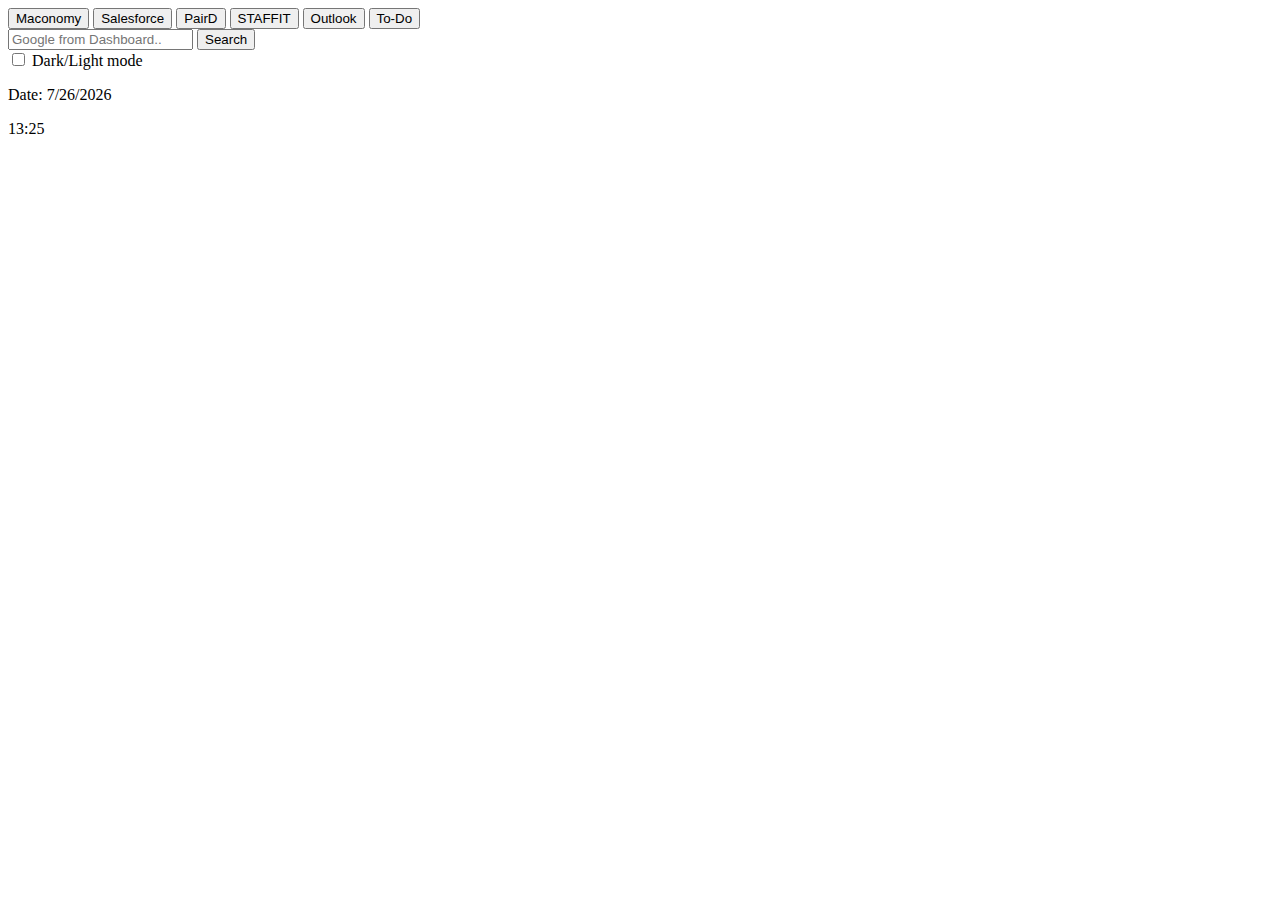
<file: index.html>
<!DOCTYPE html>
<html lang="en">
<head>
   <meta charset="UTF-8">
   <meta name="viewport" content="width=device-width, initial-scale=1.0">
   <title>MyDeloitte Dashboard</title>
</head>
<body>
   <!-- Your web page content goes here -->
    <button onclick="window.location.href='https://iaccess:9150/workspace/weeklytimesheets';">Maconomy</button>
    <button onclick="window.location.href='https://trailhead.salesforce.com/users/strailhead/trailmixes/prepare-for-your-salesforce-administrator-credential';">Salesforce</button>
    <button onclick="window.location.href='https://nsepaird.deloitte.com/chat/68cd4e8f0332471fcff735bf';">PairD</button>
    <button onclick="window.location.href='https://staffit.deloitteresources.com/WebUI/UserValidation/#/dashboard';">STAFFIT</button>
    <button onclick="window.location.href='https://outlook.office365.com/mail/';">Outlook</button>
    <button onclick="window.location.href='todo.html';">To-Do</button>


    <!-- Adding a search bar that lets you Google directly  -->
    <form action="https://www.google.com/search" method="GET" target="_blank">
        <input type="search" id="gsearch" name="q" placeholder="Google from Dashboard..">
        <button type="submit">Search</button>
    </form>


    <!-- Slider for dark/light mode-->
    <label class="switch">
        <input type="checkbox" id="toggle">
        <span class="slider"></span>
        <span class="label-text">Dark/Light mode</span>
    </label>


    <!-- Paragraphs to display date and time -->
    <p>Date: <span id="date"></span></p>
    <p><span id="time"></span></p>

    <script>
    // Function to update date and time on the page
    function updateDateTime() {
        var now = new Date();
        // Get the date string in local format
        var date = now.toLocaleDateString();
        // Get hours and minutes only, formatted with leading zeros if needed
        var hours = now.getHours().toString().padStart(2, '0');
        var minutes = now.getMinutes().toString().padStart(2, '0');
        var time = hours + ':' + minutes;
        // Update the content of the date and time spans
        document.getElementById('date').textContent = date;
        document.getElementById('time').textContent = time;
    }
    // Call updateDateTime once immediately to show current time without delay
    updateDateTime();
    // Set interval to update the time every 60,000 milliseconds (1 minute)
    setInterval(updateDateTime, 60000);
    </script>
</body>
</html>
</file>
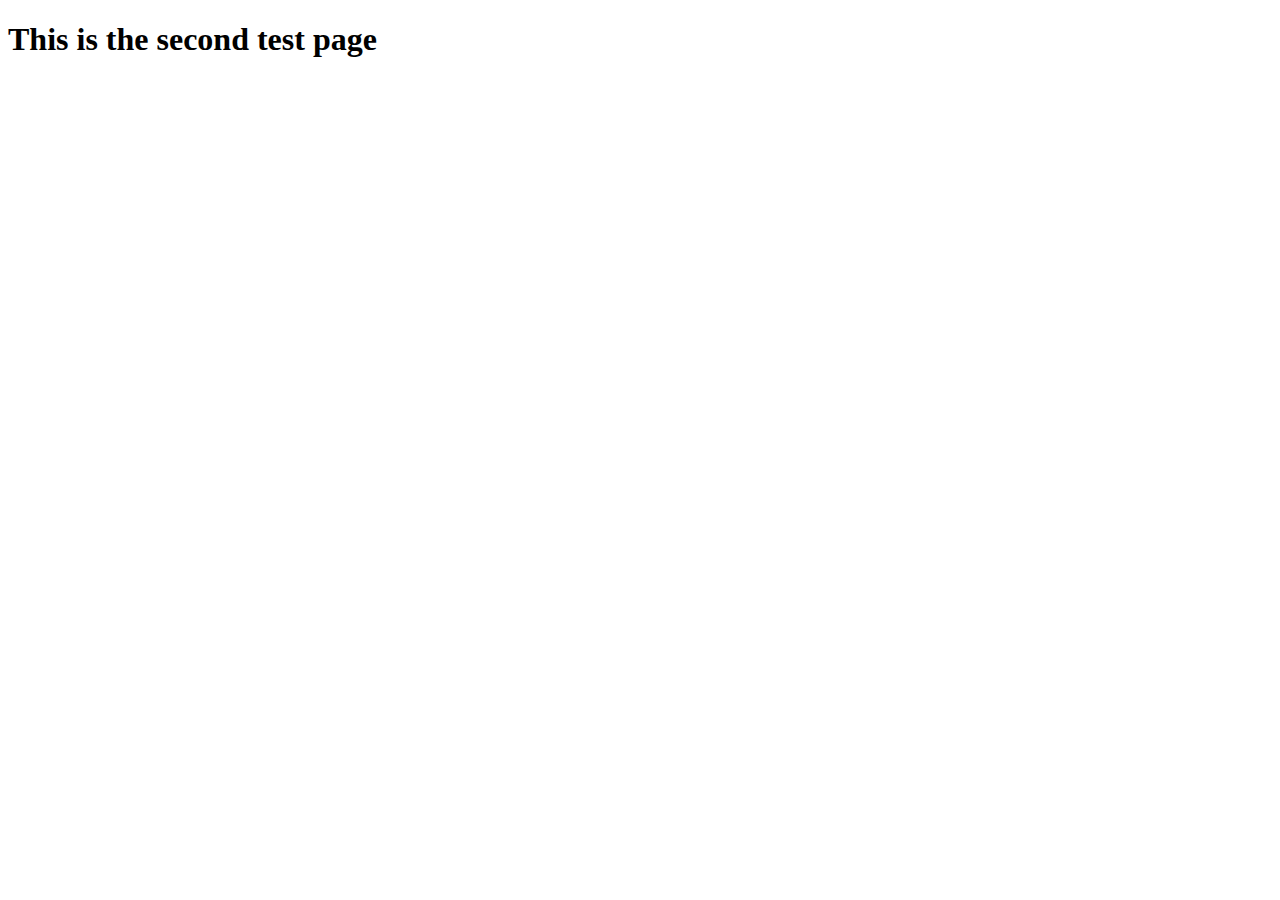
<file: second_page.html>
<!DOCTYPE html>
<html lang="en">
<head>
   <meta charset="UTF-8">
   <meta name="viewport" content="width=device-width, initial-scale=1.0">
   <title>Document</title>
</head>
<body>
   <!-- Your web page content goes here -->
    <h1>This is the second test page</h1>
</body>
</html>
</file>
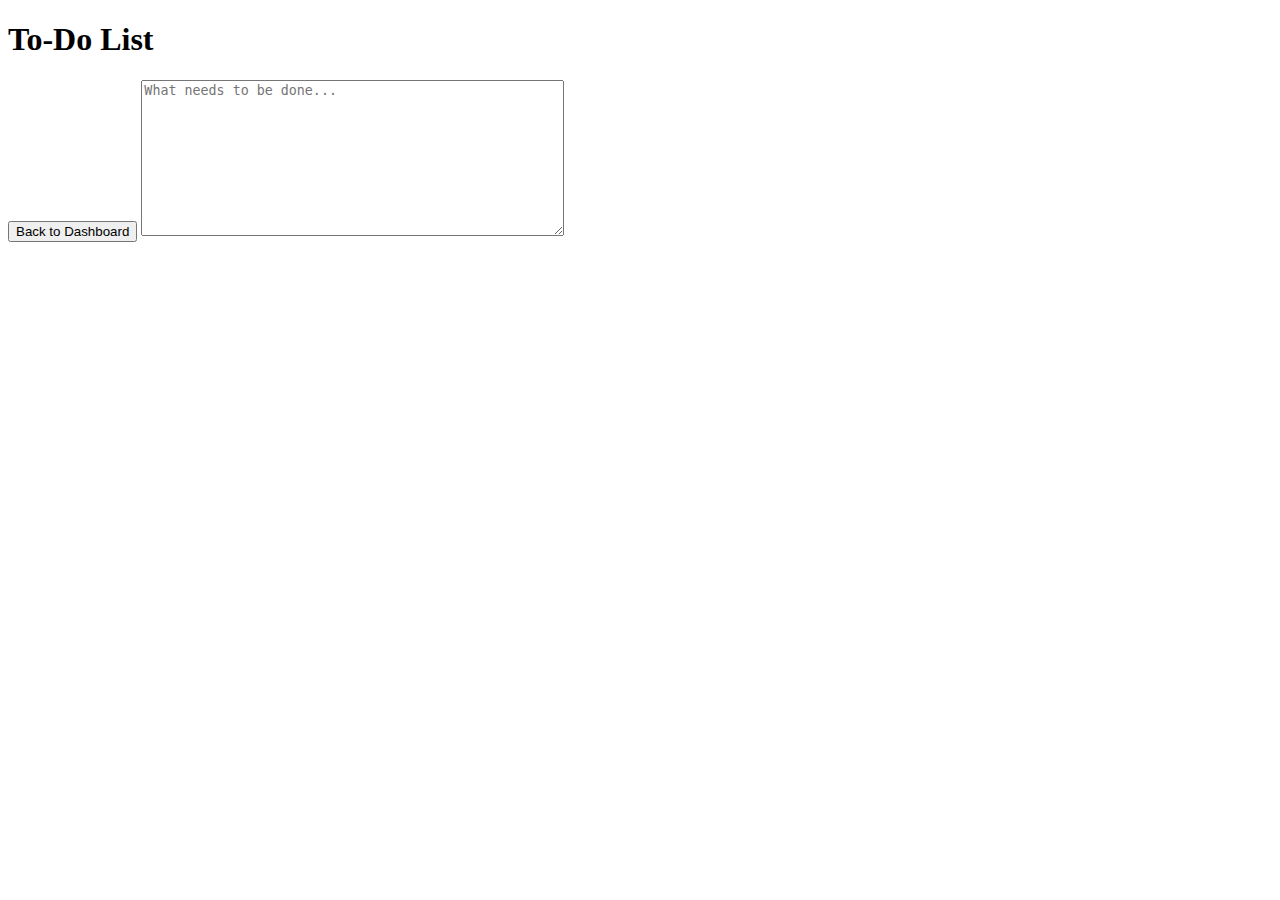
<file: todo.html>
<!DOCTYPE html>
<html lang="en">
<head>
   <meta charset="UTF-8">
   <meta name="viewport" content="width=device-width, initial-scale=1.0">
   <title>todo</title>
</head>
<body>
  <!-- Page heading -->
  <h1>To-Do List</h1>

  <!-- Button for back to dashboard -->
  <button onclick="window.location.href='https://github.com/elervag/website.github.io/edit/main/index.html';">Back to Dashboard</button>

  <!-- Textarea for writing notes -->
  <textarea id="notes" rows="10" cols="50" placeholder="What needs to be done..."></textarea>

  <script>
    // Get reference to the textarea element by its ID
    const notesField = document.getElementById('notes');

    // When the page finishes loading
    window.onload = function() {
      // Retrieve saved notes from localStorage (if any)
      const savedNotes = localStorage.getItem('myNotes');

      // If there are saved notes, populate the textarea with them
      if (savedNotes) {
        notesField.value = savedNotes;
      }
    };

    // Listen for any input changes in the textarea
    notesField.addEventListener('input', function() {
      // Save the current content of the textarea to localStorage
      localStorage.setItem('myNotes', notesField.value);
    });
  </script>
</body>
</html>
</file>
